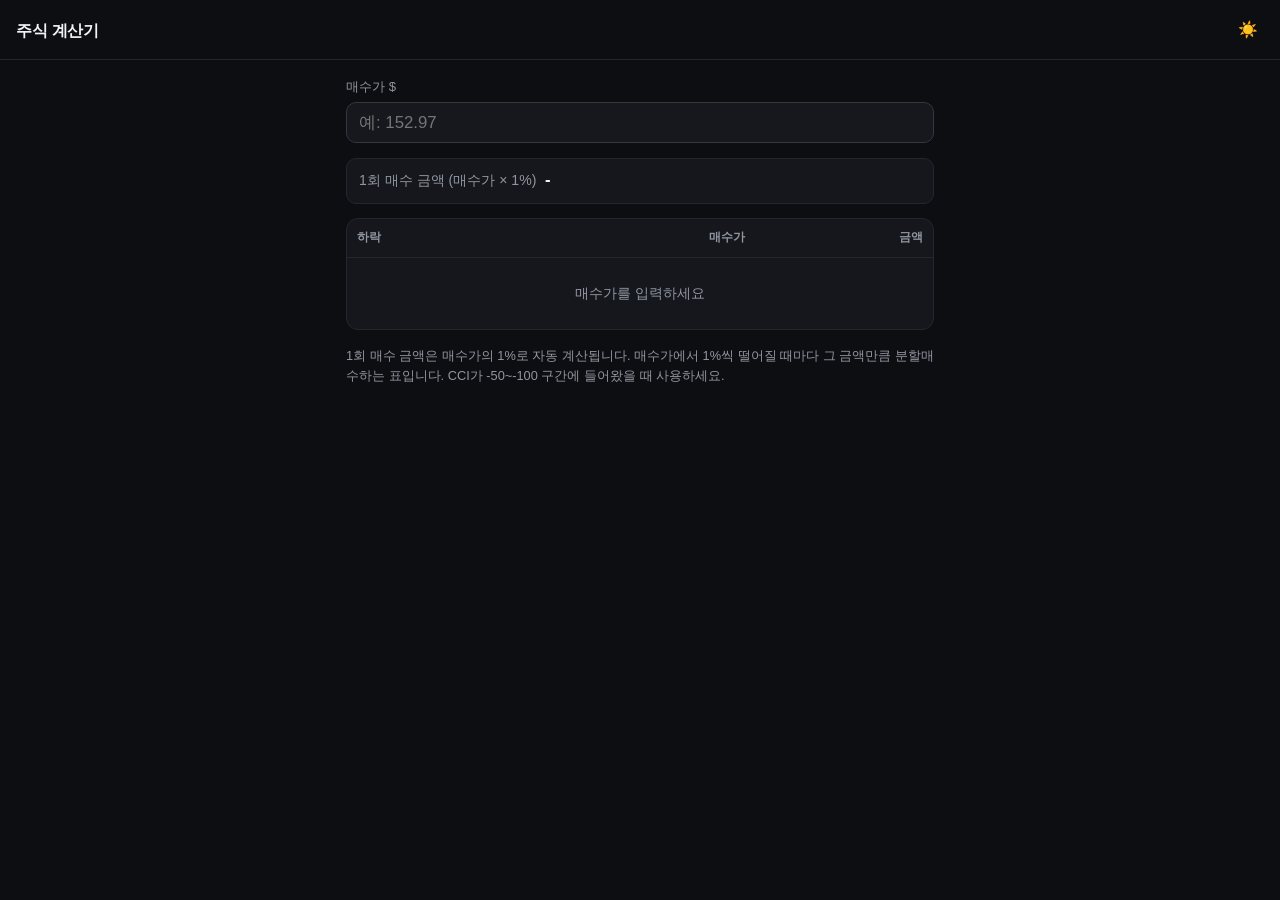
<file: index.html>
<!DOCTYPE html>
<html lang="ko">
<head>
<meta charset="UTF-8">
<meta name="viewport" content="width=device-width, initial-scale=1.0">
<title>주식 계산기</title>
<meta name="theme-color" content="#0d0e11">
<link rel="manifest" href="manifest.webmanifest">
<link rel="apple-touch-icon" href="icons/apple-touch-icon.png">
<meta name="apple-mobile-web-app-capable" content="yes">
<meta name="apple-mobile-web-app-title" content="주식 계산기">
<meta name="apple-mobile-web-app-status-bar-style" content="black-translucent">
<link rel="stylesheet" href="css/style.css">
<script>
  (function () {
    var saved = localStorage.getItem("cci_theme");
    if (saved) document.documentElement.setAttribute("data-theme", saved);
  })();
</script>
</head>
<body>
  <header class="site-header">
    <span class="site-title">주식 계산기</span>
    <button class="theme-toggle" aria-label="테마 전환"></button>
  </header>

  <main class="container">
    <div class="inputs single">
      <label class="field">
        <span>매수가 $</span>
        <input id="buyPrice" inputmode="decimal" placeholder="예: 152.97">
      </label>
    </div>
    <div class="amount-line">1회 매수 금액 (매수가 × 1%) <strong id="buyAmountView">-</strong></div>

    <div class="table-wrap">
      <table id="ladder">
        <thead>
          <tr>
            <th>하락</th>
            <th>매수가</th>
            <th>금액</th>
          </tr>
        </thead>
        <tbody></tbody>
      </table>
    </div>

    <p class="hint">1회 매수 금액은 매수가의 1%로 자동 계산됩니다. 매수가에서 1%씩 떨어질 때마다 그 금액만큼 분할매수하는 표입니다. CCI가 -50~-100 구간에 들어왔을 때 사용하세요.</p>
  </main>

  <script src="js/theme.js"></script>
  <script src="js/calc.js"></script>
</body>
</html>
</file>
<file: css/style.css>
/* 다크 기본 테마 — 장중 모바일 사용 전제 */

:root {
  --bg: #0d0e11;
  --surface: #15171c;
  --field-bg: #16181d;
  --text: #f2f3f5;
  --text-secondary: #9096a0;
  --border: #24262c;
  --border-strong: #34373f;
  --accent: #60a5fa;
  --radius: 12px;
}

:root[data-theme="light"] {
  --bg: #f7f7f8;
  --surface: #ffffff;
  --field-bg: #ffffff;
  --text: #16181d;
  --text-secondary: #6b7280;
  --border: #e5e5e8;
  --border-strong: #d1d1d4;
  --accent: #2563eb;
}

* { box-sizing: border-box; }
html { -webkit-text-size-adjust: 100%; }

body {
  margin: 0;
  min-height: 100vh;
  background: var(--bg);
  color: var(--text);
  font-family: -apple-system, BlinkMacSystemFont, "Segoe UI", Roboto, Helvetica, Arial, sans-serif;
  font-size: 16px;
  line-height: 1.6;
  -webkit-font-smoothing: antialiased;
}

.num { font-variant-numeric: tabular-nums; }

/* 헤더 */

header.site-header {
  display: flex;
  align-items: center;
  justify-content: space-between;
  padding: 0.85rem 1rem;
  border-bottom: 1px solid var(--border);
}

.site-title {
  font-size: 1.02rem;
  font-weight: 700;
  letter-spacing: -0.02em;
}

.theme-toggle {
  background: none;
  border: none;
  width: 2rem;
  height: 2rem;
  font-size: 1rem;
  cursor: pointer;
  padding: 0;
}

main.container {
  max-width: 620px;
  margin: 0 auto;
  padding: 1rem 1rem 3rem;
}

/* 입력 */

.inputs {
  display: grid;
  grid-template-columns: 1fr 1fr;
  gap: 0.7rem;
  margin-bottom: 0.9rem;
}

.inputs.single { grid-template-columns: 1fr; }

.amount-line {
  margin-bottom: 0.9rem;
  padding: 0.55rem 0.75rem;
  background: var(--surface);
  border: 1px solid var(--border);
  border-radius: 10px;
  font-size: 0.88rem;
  color: var(--text-secondary);
}

.amount-line strong {
  color: var(--text);
  font-size: 1.05rem;
  font-variant-numeric: tabular-nums;
  margin-left: 0.3rem;
}

.field { display: block; }

.field span {
  display: block;
  margin-bottom: 0.3rem;
  font-size: 0.82rem;
  color: var(--text-secondary);
}

.field input {
  width: 100%;
  padding: 0.6rem 0.75rem;
  background: var(--field-bg);
  color: var(--text);
  border: 1px solid var(--border-strong);
  border-radius: 10px;
  font-size: 1.05rem;
  font-family: inherit;
  font-variant-numeric: tabular-nums;
}

.field input:focus {
  outline: none;
  border-color: var(--accent);
}

/* 표 */

.table-wrap {
  overflow-x: auto;
  border: 1px solid var(--border);
  border-radius: var(--radius);
  background: var(--surface);
  -webkit-overflow-scrolling: touch;
}

table#ladder {
  border-collapse: collapse;
  width: 100%;
  font-size: 0.9rem;
}

table#ladder th, table#ladder td {
  padding: 0.55rem 0.6rem;
  text-align: right;
  white-space: nowrap;
  border-bottom: 1px solid var(--border);
}

table#ladder th {
  color: var(--text-secondary);
  font-weight: 600;
  font-size: 0.78rem;
}

table#ladder th:first-child, table#ladder td:first-child {
  text-align: left;
  color: var(--text-secondary);
}

table#ladder tbody tr:last-child td { border-bottom: none; }

table#ladder td.empty {
  text-align: center;
  color: var(--text-secondary);
  padding: 1.5rem;
}

.hint {
  margin-top: 1rem;
  font-size: 0.8rem;
  color: var(--text-secondary);
  line-height: 1.55;
}
</file>
